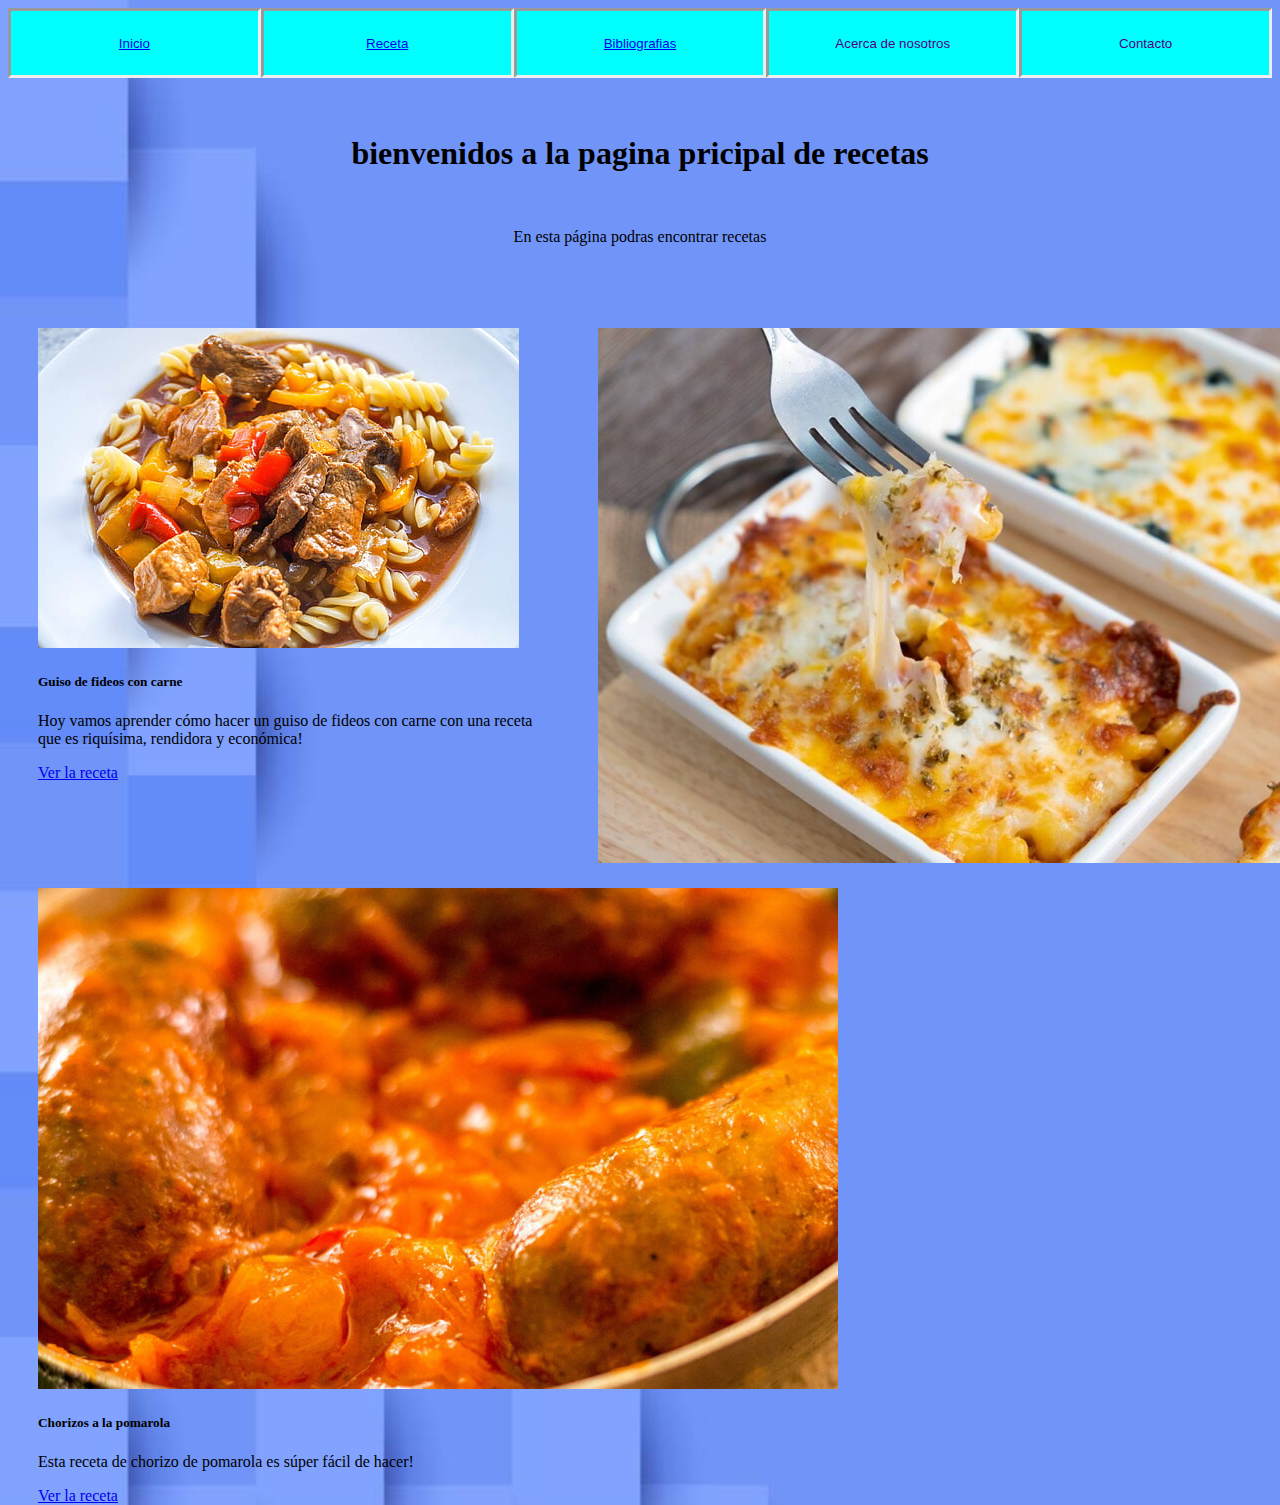
<file: index.html>
<!DOCTYPE html>
<html lang="en">
<head>
    <meta charset="UTF-8">
    <meta http-equiv="X-UA-Compatible" content="IE=edge">
    <meta name="viewport" content="width=device-width, initial-scale=1.0">
    <title>Página principal</title>
    <link href="https://cdn.jsdelivr.net/npm/bootstrap@5.1.3/dist/css/bootstrap.min.css" rel="stylesheet" integrity="sha384-1BmE4kWBq78iYhFldvKuhfTAU6auU8tT94WrHftjDbrCEXSU1oBoqyl2QvZ6jIW3" crossorigin="anonymous">
    <link rel="stylesheet" href="style/style.css">
    
</head>
<body>
    
    <nav class="container raiz">
        <button class="btn btn-lg btn-outline-info item1"><a href="index.html">Inicio</a></button>
        <button class="btn btn-lg btn-outline-info item2"><a href="receta.html">Receta</a></button>
        <button class="btn btn-lg btn-outline-info item3"><a href="bibliografia.html">Bibliografias</a></button>
        <button class="btn btn-lg btn-info item4" >Acerca de nosotros</button>
        <button class="btn btn-lg btn-info item5">Contacto</button>

    </nav>
    <br>
    <br>
    <h1> <center>bienvenidos a la pagina pricipal de recetas</center> </h1>
    <br>
    <p><center>En esta página podras encontrar recetas </center></p>
    <br>
    <br>


   
    <div class="card">
        <img src="img/card1.jpg" class="card-img-top"  alt="tarjeta de imagen">
        <div class="card-body">
            <h5 class="card-title">Guiso de fideos con carne</h5>
            <p class="card-text">Hoy vamos aprender cómo hacer un guiso de fideos con carne con una receta que es riquísima, rendidora y económica!</p>
            <a href="#" class="btn btn-danger">Ver la receta</a>
        </div>

    </div>
   
   
    <div class="card">
        <img src="img/card2.jpg" class="card-img-top"  alt="tarjeta de imagen">
        <div class="card-body">
            <h5 class="card-title">Maccarones con queso</h5>
            <p class="card-text">Una receta facil de hacer!</p>
            <a href="#" class="btn btn-danger">Ver la receta</a>
        </div>

    </div>
    
    
    <div class="card">
        <img src="img/card3.jpg" class="card-img-top"  alt="tarjeta de imagen">
        <div class="card-body">
            <h5 class="card-title">Chorizos a la pomarola</h5>
            <p class="card-text">Esta receta de chorizo de pomarola es súper fácil de hacer!</p>
            <a href="#" class="btn btn-danger">Ver la receta</a>
        </div>

    </div>



    
    
    <script src="https://cdn.jsdelivr.net/npm/bootstrap@5.1.3/dist/js/bootstrap.bundle.min.js" integrity="sha384-ka7Sk0Gln4gmtz2MlQnikT1wXgYsOg+OMhuP+IlRH9sENBO0LRn5q+8nbTov4+1p" crossorigin="anonymous"></script>
    <script src="https://cdn.jsdelivr.net/npm/@popperjs/core@2.10.2/dist/umd/popper.min.js" integrity="sha384-7+zCNj/IqJ95wo16oMtfsKbZ9ccEh31eOz1HGyDuCQ6wgnyJNSYdrPa03rtR1zdB" crossorigin="anonymous"></script>
<script src="https://cdn.jsdelivr.net/npm/bootstrap@5.1.3/dist/js/bootstrap.min.js" integrity="sha384-QJHtvGhmr9XOIpI6YVutG+2QOK9T+ZnN4kzFN1RtK3zEFEIsxhlmWl5/YESvpZ13" crossorigin="anonymous"></script>
</body>
</html>
</file>
<file: style/style.css>
body{
    background-image:url("../img/textura-abstracta-azul-el-fondo-del-vector-se-puede-utilizar-en-diseño-de-la-cubierta-libro-cartel-cd-fondos-página-web-o-142607746.jpg");
    background-repeat: no-repeat;
    background-size: cover;
}

.raiz{
    display: flex;
    flex-direction:row;
    justify-content: center;
    font-size: 40px;

}

.item1, .item2, .item3, .item4, .item5{
    background-color: cyan;
    color: indigo;
    width: 400px;
    height: 70px;
    border: inset;

}

.card{
    width: 500px;
    height:500px;
    float:left;
    margin: 30px;
    
    
}
</file>
